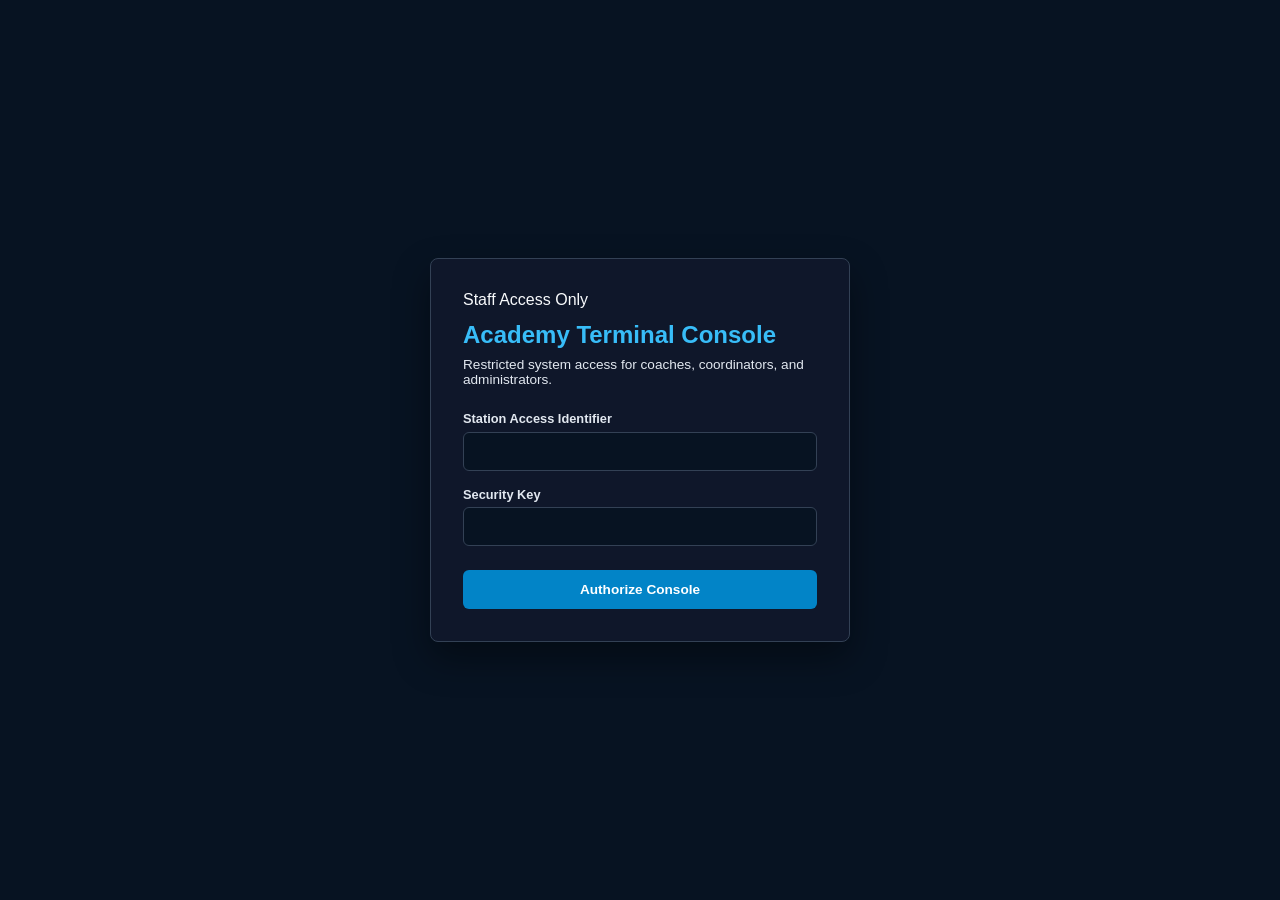
<file: templates/internal_login.html>
<!DOCTYPE html>
<html lang="en">
<head>
  <meta charset="UTF-8">
  <title>Proswim Academy Kenya | Terminal Management Portal</title>
  <link rel="stylesheet" href="/static/css/style.css">
</head>
<body class="home-page" style="display: flex; align-items: center; justify-content: center; min-height: 100vh; padding: 1.5rem;">

  <div class="card" style="width: 100%; max-width: 420px; background: #0f172a; border: 1px solid #334155; padding: 2rem; box-shadow: 0 16px 36px rgba(0,0,0,0.4);">
    <span class="badge" style="width: fit-content; margin-bottom: 0.75rem;">Staff Access Only</span>
    <h2 style="color: var(--accent-mint); margin-bottom: 0.5rem; font-size: 1.5rem;">Academy Terminal Console</h2>
    <p style="font-size: 0.85rem; color: var(--text-muted); margin-bottom: 1.5rem;">Restricted system access for coaches, coordinators, and administrators.</p>

    <div id="internal-error" style="display: none; padding: 0.75rem; background: rgba(239, 68, 68, 0.15); border: 1px solid var(--alert-red); color: #fca5a5; border-radius: 6px; font-size: 0.85rem; margin-bottom: 1rem;"></div>

    <form id="internal-auth-form">
      <div style="margin-bottom: 1rem;">
        <label style="display: block; font-size: 0.8rem; font-weight: 600; color: var(--text-muted); margin-bottom: 0.35rem;">Station Access Identifier</label>
        <input type="text" name="username" required style="width: 100%; padding: 0.65rem; background: #071322; border: 1px solid #334155; color: #FFF; border-radius: 6px; font-size: 0.9rem;">
      </div>
      <div style="margin-bottom: 1.5rem;">
        <label style="display: block; font-size: 0.8rem; font-weight: 600; color: var(--text-muted); margin-bottom: 0.35rem;">Security Key</label>
        <input type="password" name="password" required style="width: 100%; padding: 0.65rem; background: #071322; border: 1px solid #334155; color: #FFF; border-radius: 6px; font-size: 0.9rem;">
      </div>
      <button type="submit" class="clinical-btn btn-teal" style="width: 100%; padding: 0.75rem;">Authorize Console</button>
    </form>
  </div>

  <script src="/static/js/auth.js"></script>
  <script>
    document.getElementById("internal-auth-form").addEventListener("submit", async (e) => {
      e.preventDefault();
      const payload = Object.fromEntries(new FormData(e.target).entries());
      const res = await fetch("/api/v1/auth/internal-login/", {
        method: "POST",
        headers: { "Content-Type": "application/json", "X-CSRFToken": getCookie("csrftoken") },
        body: JSON.stringify(payload)
      });
      if (res.ok) {
        window.location.href = "/secure/management-portal/";
      } else {
        const fb = document.getElementById("internal-error");
        fb.textContent = "Security violation: Invalid or unauthorized administrative credentials.";
        fb.style.display = "block";
      }
    });
  </script>
</body>
</html>
</file>
<file: static/css/style.css>
/* ==========================================================================
   1. Design Tokens & Color Variables
   ========================================================================== */
:root {
  --primary-deep: #0f172a;
  --secondary-teal: #0284c7;           /* Pool / Azure Blue */
  --sterile-white: #ffffff;
  --neutral-slate: #0f172a;
  --neutral-soft: #f8fafc;
  --border-slate: #e2e8f0;
  --alert-red: #ef4444;
  --success-green: #0284c7;           /* Converted to Swimming Blue */
  --page-bg: #071322;
  --text-main: #f8fafc;
  --text-muted: #e2e8f0;
  --brand-blue: #0284c7;
  --accent-mint: #38bdf8;             /* Light Swimming Pool Cyan */
  --accent-mint-dim: rgba(56, 189, 248, 0.25);
  --glass-card-bg: linear-gradient(
    135deg,
    rgba(2, 132, 199, 0.40) 0%,
    rgba(14, 116, 144, 0.35) 50%,
    rgba(15, 23, 42, 0.55) 100%
  );
}

/* ==========================================================================
   2. Reset & Viewport Constraints
   ========================================================================== */
*,
*::before,
*::after {
  box-sizing: border-box;
  margin: 0;
  padding: 0;
}

html, body {
  max-width: 100vw;
  overflow-x: hidden;
}

body {
  font-family: -apple-system, BlinkMacSystemFont, "Segoe UI", Roboto, Oxygen, Ubuntu, Cantarell, sans-serif;
  background-color: var(--neutral-soft);
  color: var(--neutral-slate);
  min-height: 100dvh;
  display: flex;
  flex-direction: column;
}

body.home-page {
  background-color: var(--page-bg);
  color: var(--text-main);
}

.main-content {
  flex: 1;
  padding: 1.25rem 1rem;
  max-width: 1200px;
  margin: 0 auto;
  width: 100%;
}

@media (min-width: 768px) {
  .main-content {
    padding: 2.5rem 1.5rem;
  }
}

.star {
  color: var(--alert-red);
  font-weight: 700;
}

/* ==========================================================================
   3. Distinct White Navigation Bar
   ========================================================================== */
.top-nav {
  width: 100%;
  height: 64px;
  background-color: var(--sterile-white);
  border-bottom: 2px solid var(--border-slate);
  box-shadow: 0 2px 4px rgba(15, 23, 42, 0.04);
  padding: 0 1rem;
  display: flex;
  align-items: center;
  justify-content: space-between;
  position: relative;
  z-index: 100;
}

.brand {
  font-size: 1.15rem;
  font-weight: 700;
  color: var(--primary-deep);
  text-decoration: none;
  display: inline-flex;
  align-items: center;
  gap: 0.35rem;
  white-space: nowrap;
  line-height: 1.2;
}

.brand:hover,
.brand:visited,
.brand:active {
  text-decoration: none;
  color: var(--primary-deep);
}

.brand-teal {
  color: var(--secondary-teal);
}

.nav-actions {
  display: flex;
  align-items: center;
  gap: 0.65rem;
  flex-shrink: 0;
}

.sub-nav-bar {
  background-color: #f1f5f9;
  border-bottom: 1px solid var(--border-slate);
  padding: 0.5rem 1rem;
  display: flex;
  align-items: center;
  gap: 1rem;
  overflow-x: auto;
  white-space: nowrap;
}

.nav-link {
  color: var(--primary-deep);
  font-weight: 600;
  text-decoration: none;
  font-size: 0.875rem;
  white-space: nowrap;
}

.nav-link:hover {
  opacity: 0.8;
}

/* ==========================================================================
   4. Preserved Button Styles
   ========================================================================== */
.clinical-btn {
  padding: 0.55rem 1rem;
  border-radius: 6px;
  border: none;
  outline: none;
  font-weight: 600;
  font-size: 0.85rem;
  cursor: pointer;
  transition: all 0.2s ease;
  text-decoration: none;
  display: inline-flex;
  gap: 8px;
  align-items: center;
  justify-content: center;
  white-space: nowrap;
}

.clinical-btn:hover {
  text-decoration: none;
}

.btn-primary {
  background-color: var(--primary-deep);
  color: var(--sterile-white);
  border: 1px solid transparent;
}

.btn-primary:hover {
  background-color: #1e293b;
  color: var(--sterile-white);
}

.btn-teal {
  background-color: var(--secondary-teal);
  color: var(--sterile-white);
}

.btn-teal:hover {
  background-color: #0369a1;
  color: var(--sterile-white);
}

.btn-outline {
  border: 1px solid var(--primary-deep);
  color: var(--primary-deep);
  background: transparent;
}

.btn-outline:hover {
  background: var(--neutral-soft);
}

.btn-phone {
  background-color: #ffffff;
  color: #000000;
  border: 1px solid var(--border-slate);
}

.nav-btn.primary {
  background-color: var(--brand-blue);
  color: var(--sterile-white);
  padding: 6px 14px;
  font-size: 0.85rem;
  border-radius: 6px;
  text-decoration: none;
}

/* ==========================================================================
   5. Card Layouts & Grid Structures
   ========================================================================== */
.card-grid {
  display: grid;
  grid-template-columns: repeat(auto-fill, minmax(290px, 1fr));
  gap: 1.25rem;
  margin-top: 1.5rem;
}

.card {
  background: var(--sterile-white);
  border: 1px solid var(--border-slate);
  border-radius: 8px;
  padding: 1.25rem;
  display: flex;
  flex-direction: column;
  justify-content: space-between;
}

/* Dedicated checkout container wrapper */
.checkout-card {
  max-width: 620px;
  margin: 2rem auto;
  box-shadow: 0 4px 6px -1px rgba(0, 0, 0, 0.05);
}

.checkout-header {
  display: flex;
  justify-content: space-between;
  align-items: center;
  border-bottom: 1px solid var(--border-slate);
  padding-bottom: 1rem;
  margin-bottom: 1.5rem;
}

.order-code-badge {
  font-family: monospace;
  font-size: 0.875rem;
  background: var(--neutral-soft);
  padding: 4px 8px;
  border-radius: 4px;
  border: 1px solid var(--border-slate);
  color: var(--primary-deep);
}

.invoice-summary-box {
  background: var(--neutral-soft);
  border-radius: 8px;
  padding: 1rem;
  border: 1px solid var(--border-slate);
}

.payment-method-label {
  display: flex;
  align-items: center;
  gap: 0.75rem;
  padding: 0.75rem;
  border: 1px solid var(--border-slate);
  border-radius: 6px;
  cursor: pointer;
  background: var(--sterile-white);
  transition: border-color 0.2s ease, background-color 0.2s ease;
}

.payment-method-label:hover {
  border-color: var(--secondary-teal);
  background-color: #f0f9ff;
}

/* ==========================================================================
   6. Responsive Tables
   ========================================================================== */
.table-responsive {
  width: 100%;
  overflow-x: auto;
  -webkit-overflow-scrolling: touch;
  margin-top: 1rem;
  border: 1px solid var(--border-slate);
  border-radius: 8px;
  background: var(--sterile-white);
}

.data-table {
  width: 100%;
  min-width: 600px;
  border-collapse: collapse;
}
</file>
